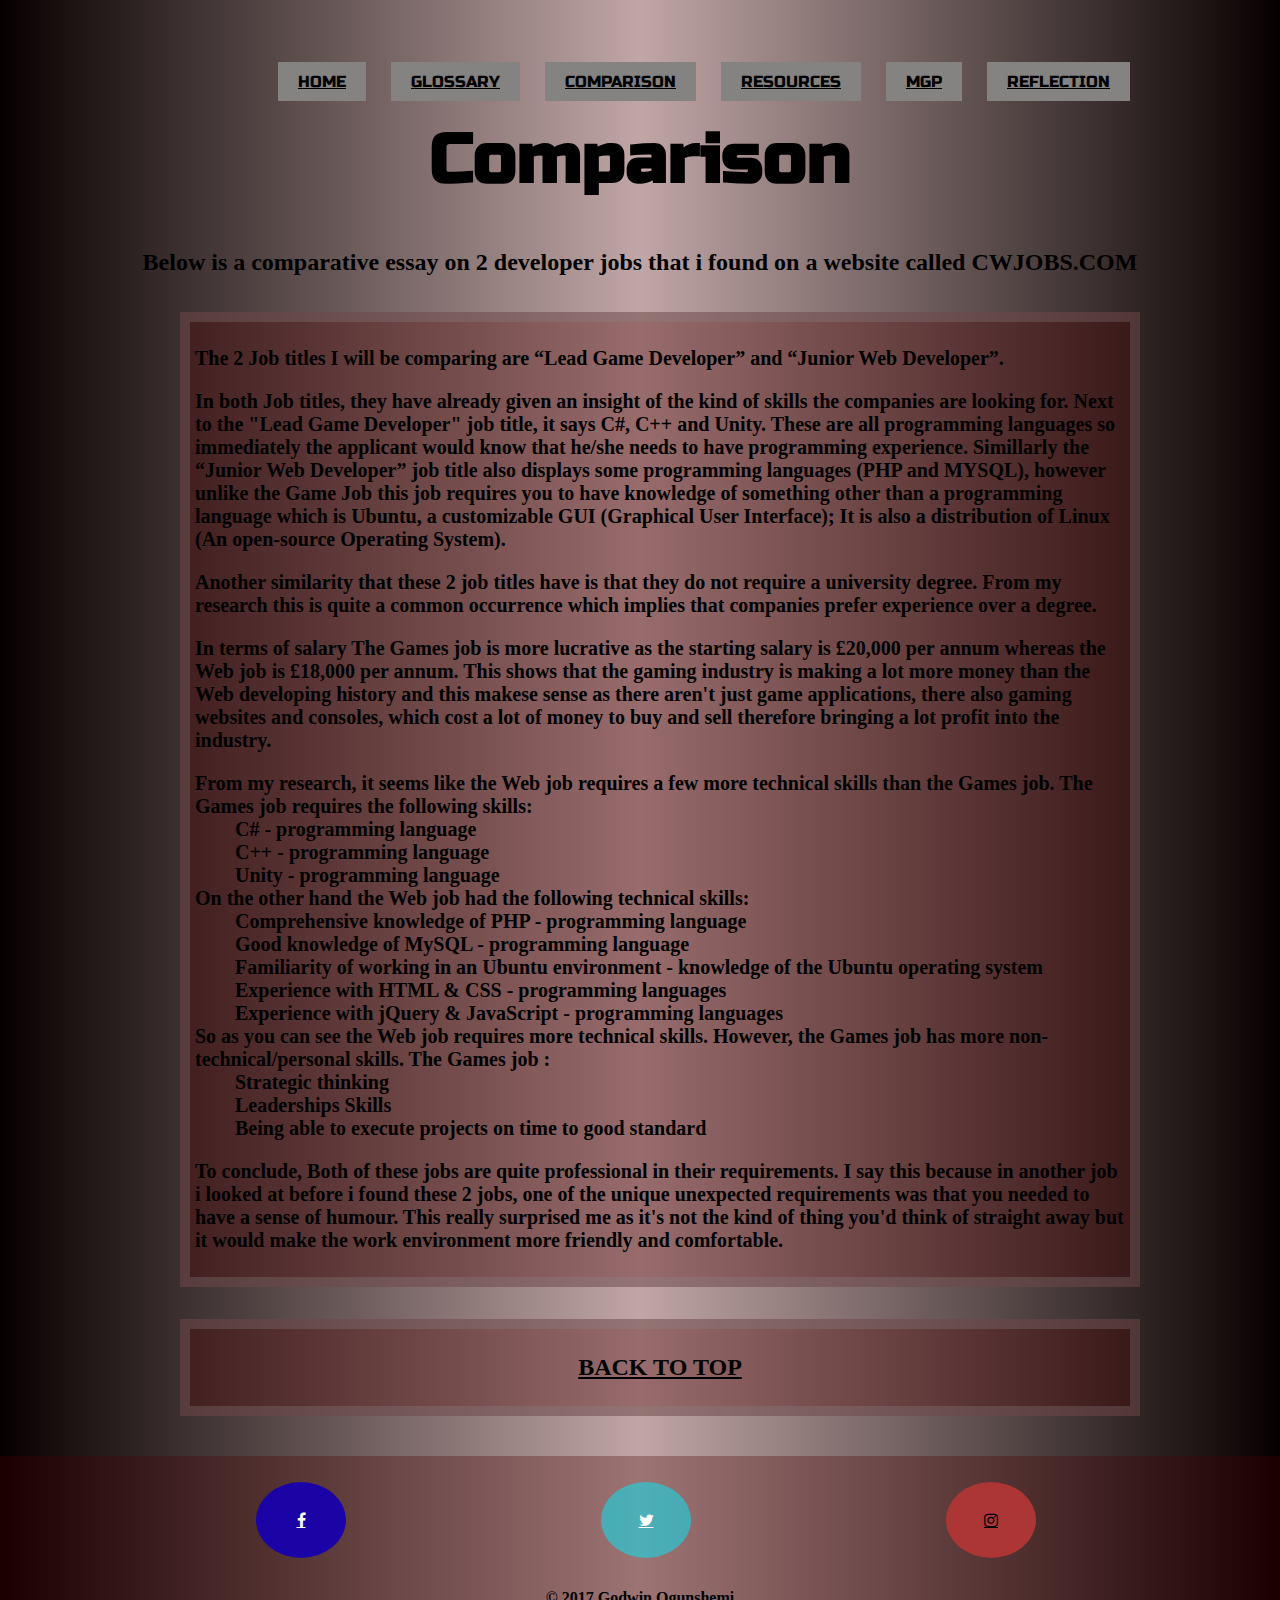
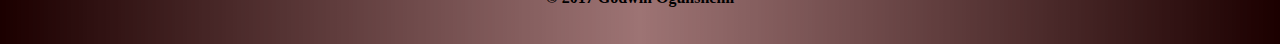
<file: comparison.html>
<!DOCTYPE html>
<html lang="en">

<head>
  <meta charset="UTF-8">
  <title>
    Comparison
  </title>
  
  <link href="main.css" rel="stylesheet">
  
  
  <link href="https://fonts.googleapis.com/css?family=Baloo|Comfortaa|Cookie|Gloria+Hallelujah|Josefin+Slab|Kaushan+Script|Lobster|Orbitron|Rajdhani|Russo+One|Rye|Sacramento|Tangerine" rel="stylesheet">  
<div class="container">

<nav>
  <li> <a href="index.html">HOME</a> </li>
  <li> <a href="glossary.html">GLOSSARY</a> </li>
  <li> <a href="comparison.html">COMPARISON </a> </li>
  <li> <a href="resources.html">RESOURCES </a> </li>
  <li> <a href="mgp.html">MGP</a> </li>
  <li> <a href="reflection.html">REFLECTION</a> </li>
</nav>



</head>



  <body>
      <a name="top"></a>
    <h1>
        Comparison
      </h1>
          
      <h2> Below is a comparative essay on 2 developer jobs that i found on a website called CWJOBS.COM </h2>
  
      <div class="container">
          <div class="content3">
            <ul>
                <h3>
                    The 2 Job titles I will be comparing are “Lead Game Developer” and “Junior Web Developer”. 
                    <p></p>  
                    In both Job titles, they have already given an insight of the kind of skills the companies are looking for. Next to the "Lead Game Developer" job title, it says C#, C++ and Unity. These are all programming languages so immediately the applicant would know that he/she needs to have programming experience. Simillarly the “Junior Web Developer” job title also displays some programming languages (PHP and MYSQL), however unlike the Game Job this job requires you to have knowledge of something other than a programming language which is Ubuntu, a customizable GUI (Graphical User Interface); It is also a distribution of Linux (An open-source Operating System). 
                    <p></p>
                    Another similarity that these 2 job titles have is that they do not require a university degree. From my research this is quite a common occurrence which implies that companies prefer experience over a degree.
                    <p></p>
                    In terms of salary The Games job is more lucrative as the starting salary is £20,000 per annum whereas the Web job is £18,000 per annum. This shows that the gaming industry is making a lot more money than the Web developing history and this makese sense as there aren't just game applications, there also gaming websites and consoles, which cost a lot of money to buy and sell therefore bringing a lot profit into the industry.
                    <p></p>
                    From my research, it seems like the Web job requires a few more technical skills than the Games job. The Games job requires the following skills:
                    <ol> C# - programming language </ol>
                    <ol> C++ - programming language </ol>
                    <ol> Unity - programming language </ol>
                    On the other hand the Web job had the following technical skills:
                    <ol> Comprehensive knowledge of PHP - programming language </ol>
                    <ol>	Good knowledge of MySQL - programming language </ol>
                    <ol> Familiarity of working in an Ubuntu environment - knowledge of the Ubuntu operating system</ol>
                    <ol>	Experience with HTML & CSS - programming languages </ol>
                    <ol>	Experience with jQuery & JavaScript - programming languages </ol>
                    So as you can see the Web job requires more technical skills. However, the Games job has more non-technical/personal skills.
                    The Games job :
                    <ol> Strategic thinking </ol>
                    <ol> Leaderships Skills </ol>
                    <ol> Being able to execute projects on time to good standard </ol>
                    <p></p>
                    To conclude, Both of these jobs are quite professional in their requirements. I say this because in another job i looked at before i found these 2 jobs, one of the unique unexpected requirements was that you needed to have a sense of humour. This really surprised me as it's not the kind of thing you'd think of straight away but it would make the work environment more friendly and comfortable. 
                </h3>

                
                
            </ul>

            
        </div>
      
        <div class="content4">
        
          <ul><h2><a href="#top">BACK TO TOP</a></h2></ul>

        </div>
        
            </div>
                <footer id="myFooter3">
                                      
                    <meta name="viewport" content="width=device-width, initial-scale=1">
                    <link rel="stylesheet" href="https://cdnjs.cloudflare.com/ajax/libs/font-awesome/4.7.0/css/font-awesome.min.css">
  
                  <a href="https://www.facebook.com/Godwin.Ogunshemi" class="fa fa-facebook"></a>
                  <a href="https://twitter.com/Mr_Godwin33" class="fa fa-twitter"></a>
                  <a href="https://www.instagram.com/generalgodwin/" class="fa fa-instagram"></a>
    
                    <div class="footer-copyright">
                        <h4>© 2017 Godwin Ogunshemi </h4>
                    </div>

</body>


</html>
</file>
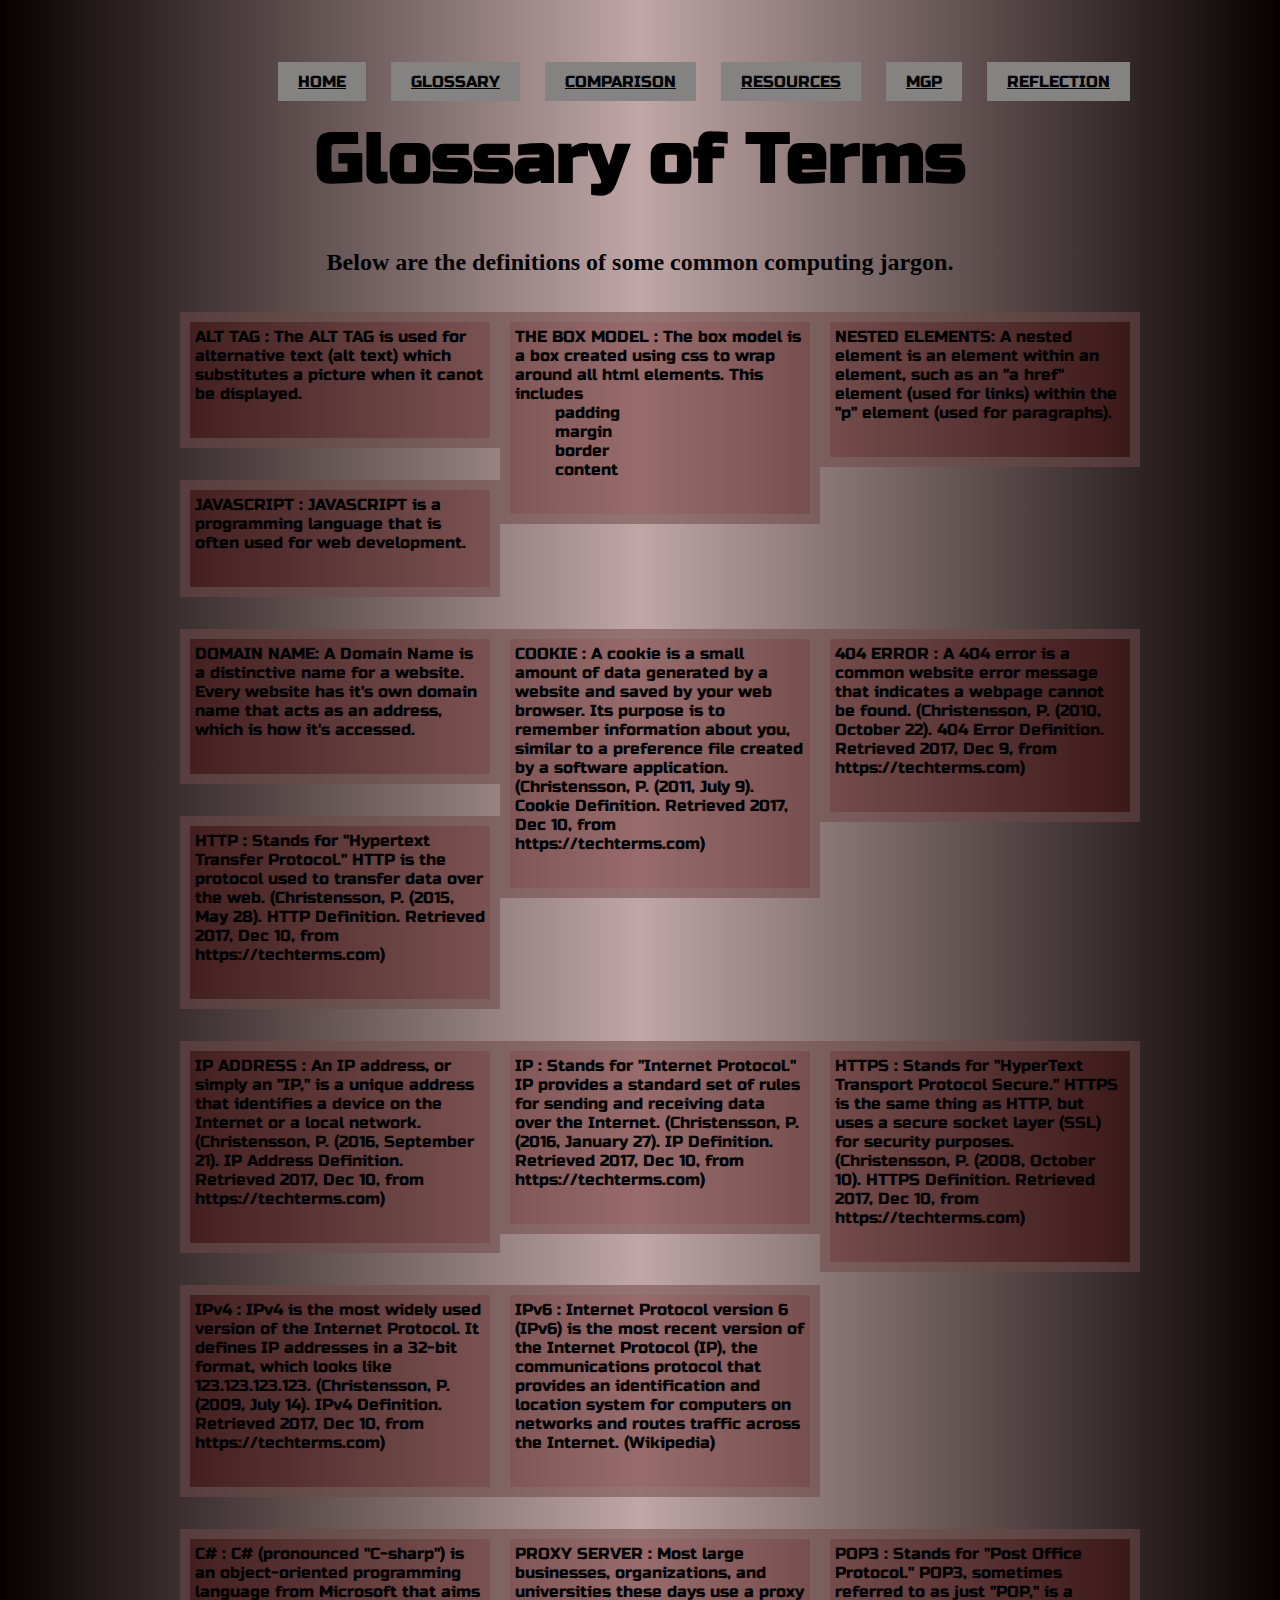
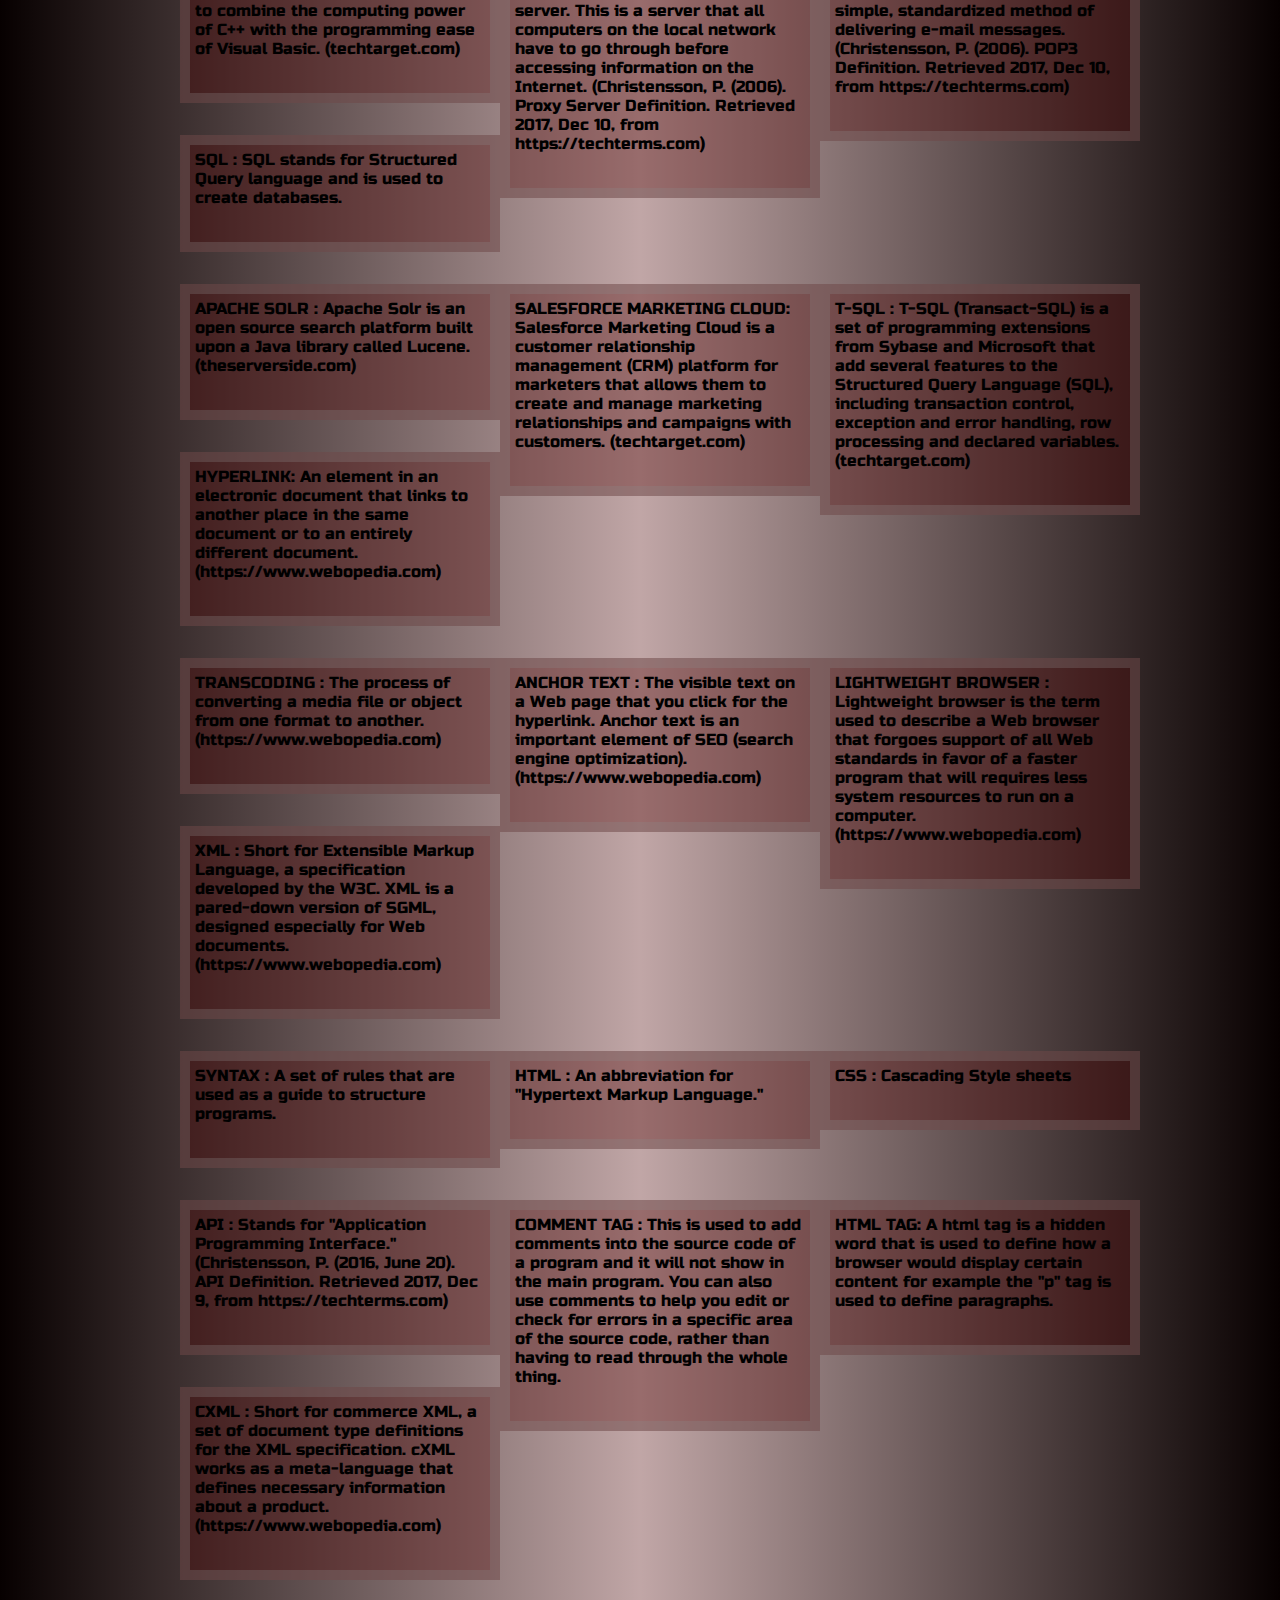
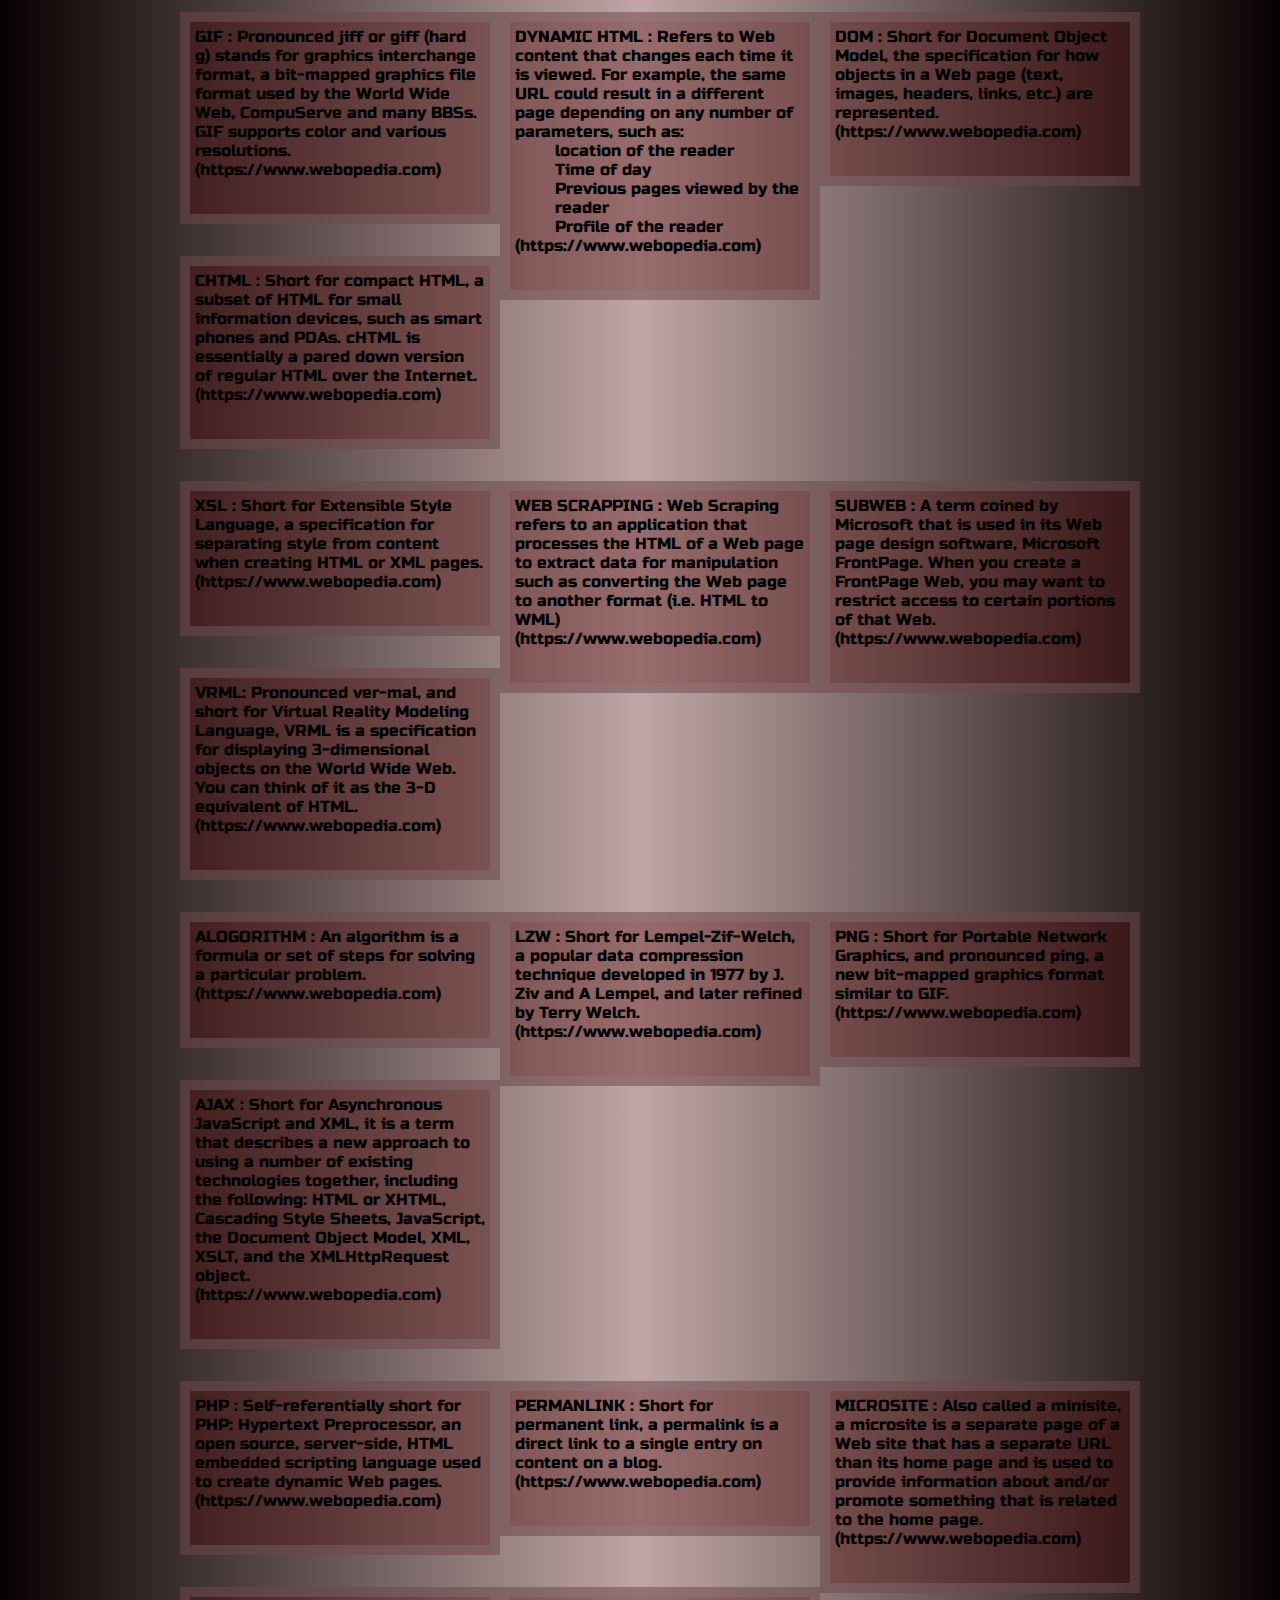
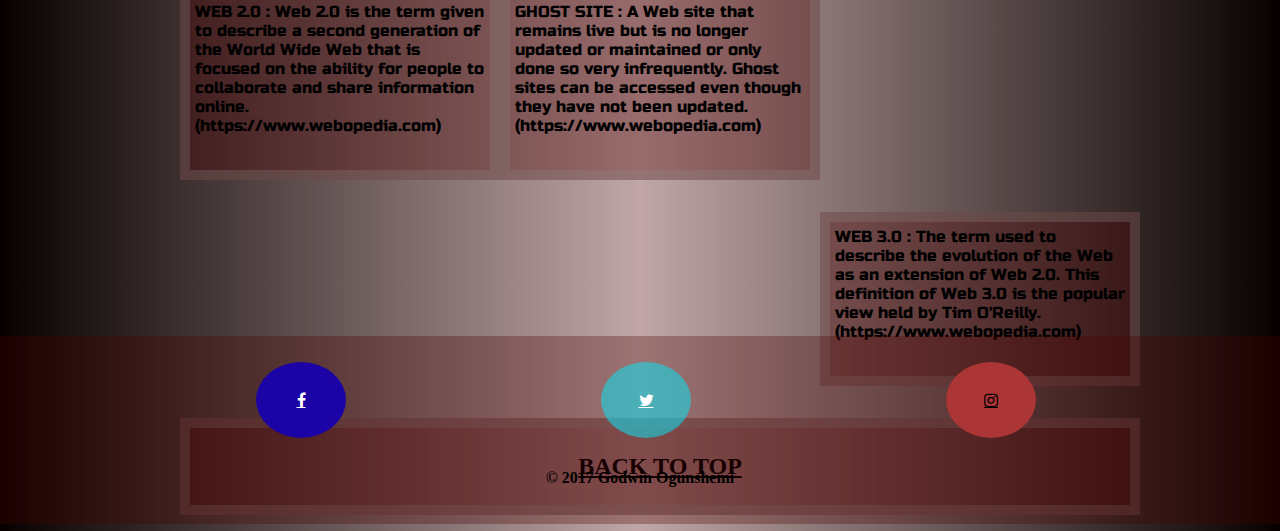
<file: glossary.html>
<!DOCTYPE html>
<html lang="en">
<head>
  <meta charset="UTF-8">
  <title>
    Glossary
  </title>
  
  <link href="main.css" rel="stylesheet">
  
  
  <link href="https://fonts.googleapis.com/css?family=Baloo|Comfortaa|Cookie|Gloria+Hallelujah|Josefin+Slab|Kaushan+Script|Lobster|Orbitron|Rajdhani|Russo+One|Rye|Sacramento|Tangerine" rel="stylesheet">  
<div class="container">

<nav>
  <li> <a href="index.html">HOME</a> </li>
  <li> <a href="glossary.html">GLOSSARY</a> </li>
  <li> <a href="comparison.html">COMPARISON </a> </li>
  <li> <a href="resources.html">RESOURCES </a> </li>
  <li> <a href="mgp.html">MGP </a> </li>
  <li> <a href="reflection.html">REFLECTION</a> </li>
</nav>

</head>

<body>
    <h1>
            <a name="top"></a>
       Glossary of Terms
      </h1>

      <h2>Below are the definitions of some common computing jargon.</h2>

    
          
    
      <div class="container">
          <div class="content2">

            <ul>
                <li> NESTED ELEMENTS: A nested element is an element within an element, such as an "a href" element (used for links) within the "p" element (used for paragraphs). </li> 
            </ul>

            <ul>
                <li> THE BOX MODEL : The box model is a box created using css to wrap around all html elements. This includes
                    <ol>padding</ol>
                    <ol>margin</ol>
                    <ol>border</ol>
                    <ol>content</ol>
                </li>
            </ul>  

            <ul>
                <li>ALT TAG : The ALT TAG is used for alternative text (alt text) which substitutes a picture when it canot be displayed.</li>
            </ul>

            <ul>
                 <li> JAVASCRIPT : JAVASCRIPT is a programming language that is often used for web development.</li>
            </ul>
                 
            <ul>
                 <li> 404 ERROR : A 404 error is a common website error message that indicates a webpage cannot be found. (Christensson, P. (2010, October 22). 404 Error Definition. Retrieved 2017, Dec 9, from https://techterms.com)</li>
            </ul>
            
            <ul>
                <li> COOKIE : A cookie is a small amount of data generated by a website and saved by your web browser. Its purpose is to remember information about you, similar to a preference file created by a software application. (Christensson, P. (2011, July 9). Cookie Definition. Retrieved 2017, Dec 10, from https://techterms.com) </li>
            </ul>
                
            <ul> 
                <li> DOMAIN NAME: A Domain Name is a distinctive name for a website. Every website has it's own domain name that acts as an address, which is how it's accessed. </li> 
            </ul>
                
            <ul> 
                <li> HTTP : Stands for "Hypertext Transfer Protocol." HTTP is the protocol used to transfer data over the web. (Christensson, P. (2015, May 28). HTTP Definition. Retrieved 2017, Dec 10, from https://techterms.com)</li> 
            </ul>
                
            <ul>
                <li> HTTPS : Stands for "HyperText Transport Protocol Secure." HTTPS is the same thing as HTTP, but uses a secure socket layer (SSL) for security purposes. (Christensson, P. (2008, October 10). HTTPS Definition. Retrieved 2017, Dec 10, from https://techterms.com) </li> 
            </ul>
                
            <ul>
                <li> IP : Stands for "Internet Protocol." IP provides a standard set of rules for sending and receiving data over the Internet. (Christensson, P. (2016, January 27). IP Definition. Retrieved 2017, Dec 10, from https://techterms.com)</li> 
            </ul>
                
            <ul>
                <li> IP ADDRESS : An IP address, or simply an "IP," is a unique address that identifies a device on the Internet or a local network. (Christensson, P. (2016, September 21). IP Address Definition. Retrieved 2017, Dec 10, from https://techterms.com) </li>
            </ul>

            <ul>
                <li> IPv6 : Internet Protocol version 6 (IPv6) is the most recent version of the Internet Protocol (IP), the communications protocol that provides an identification and location system for computers on networks and routes traffic across the Internet. (Wikipedia)</li> 
            </ul>
    
            <ul>
                <li> IPv4 : IPv4 is the most widely used version of the Internet Protocol. It defines IP addresses in a 32-bit format, which looks like 123.123.123.123. (Christensson, P. (2009, July 14). IPv4 Definition. Retrieved 2017, Dec 10, from https://techterms.com) </li> 
            </ul>
                
            
            <ul>
                <li> POP3 : Stands for "Post Office Protocol." POP3, sometimes referred to as just "POP," is a simple, standardized method of delivering e-mail messages.    (Christensson, P. (2006). POP3 Definition. Retrieved 2017, Dec 10, from https://techterms.com)</li> 
            </ul>
                
            <ul>
                <li> PROXY SERVER : Most large businesses, organizations, and universities these days use a proxy server. This is a server that all computers on the local network have to go through before accessing information on the Internet. (Christensson, P. (2006). Proxy Server Definition. Retrieved 2017, Dec 10, from https://techterms.com)</li> 
            </ul>
                
            <ul> 
                <li> C# : C# (pronounced "C-sharp") is an object-oriented programming language from Microsoft that aims to combine the computing power of C++ with the programming ease of Visual Basic. (techtarget.com) </li> 
            </ul>
                
            <ul>
                <li> SQL : SQL stands for Structured Query language and is used to create databases.</li>
            </ul>
             
            <ul>
                <li> T-SQL : T-SQL (Transact-SQL) is a set of programming extensions from Sybase and Microsoft that add several features to the Structured Query Language (SQL), including transaction control, exception and error handling, row processing and declared variables. (techtarget.com)</li> 
            </ul>
                
            <ul>
                <li> SALESFORCE MARKETING CLOUD: Salesforce Marketing Cloud is a customer relationship management (CRM) platform for marketers that allows them to create and manage marketing relationships and campaigns with customers. (techtarget.com) </li> 
            </ul>

            <ul>
                <li> APACHE SOLR : Apache Solr is an open source search platform built upon a Java library called Lucene. (theserverside.com) </li> 
            </ul>

            <ul>
                <li> HYPERLINK: An element in an electronic document that links to another place in the same document or to an entirely different document.  (https://www.webopedia.com)</li> 
            </ul>

            <ul>
                <li> LIGHTWEIGHT BROWSER : Lightweight browser is the term used to describe a Web browser that forgoes support of all Web standards in favor of a faster program that will requires less system resources to run on a computer. (https://www.webopedia.com)</li> 
            </ul>

            <ul>
                <li> ANCHOR TEXT : The visible text on a Web page that you click for the hyperlink. Anchor text is an important element of SEO (search engine optimization). (https://www.webopedia.com)</li> 
            </ul>

            <ul>
                <li> TRANSCODING : The process of converting a media file or object from one format to another. (https://www.webopedia.com)</li> 
            </ul>

            <ul>
                <li> XML : Short for Extensible Markup Language, a specification developed by the W3C. XML is a pared-down version of SGML, designed especially for Web documents. (https://www.webopedia.com)</li> 
            </ul>
            
            <ul>
                <li> CSS : Cascading Style sheets</li> 
            </ul>

            <ul> 
                <li> HTML : An abbreviation for "Hypertext Markup Language."</li>
            </ul>

            <ul>
                <li> SYNTAX : A set of rules that are used as a guide to structure programs.</li>
            </ul>

            <ul> 
                <li> HTML TAG: A html tag is a hidden word that is used to define how a browser would display certain content for example the "p" tag is used to define paragraphs.</li>
            </ul>

            <ul>    
                <li> COMMENT TAG : This is used to add comments into the source code of a program and it will not show in the main program. You can also use comments to help you edit or check for errors in a specific area of the source code, rather than having to read through the whole thing.</li>
            </ul>
            
            <ul>    
                <li> API : Stands for "Application Programming Interface."(Christensson, P. (2016, June 20). API Definition. Retrieved 2017, Dec 9, from https://techterms.com)</li>
            </ul>

            <ul>
                <li> CXML : Short for commerce XML, a set of document type definitions for the XML specification. cXML works as a meta-language that defines necessary information about a product. (https://www.webopedia.com)</li> 
            </ul>
                
            <ul>
                <li> DOM : Short for Document Object Model, the specification for how objects in a Web page (text, images, headers, links, etc.) are represented. (https://www.webopedia.com)</li> 
            </ul>
                
            <ul>
                <li> DYNAMIC HTML : Refers to Web content that changes each time it is viewed. For example, the same URL could result in a different page depending on any number of parameters, such as:
                    <ol> location of the reader</ol>
                    <ol> Time of day</ol>
                    <ol> Previous pages viewed by the reader</ol>
                    <ol> Profile of the reader</ol>
                        (https://www.webopedia.com)</li> 
            </ul>
                
            <ul>
                <li> GIF : Pronounced jiff or giff (hard g) stands for graphics interchange format, a bit-mapped graphics file format used by the World Wide Web, CompuServe and many BBSs. GIF supports color and various resolutions. (https://www.webopedia.com)</li>
             </ul>
                
            <ul>
                 <li> CHTML :  Short for compact HTML, a subset of HTML for small information devices, such as smart phones and PDAs. cHTML is essentially a pared down version of regular HTML over the Internet.  (https://www.webopedia.com)</li> 
            </ul>
                
            <ul>
                 <li> SUBWEB : A term coined by Microsoft that is used in its Web page design software, Microsoft FrontPage. When you create a FrontPage Web, you may want to restrict access to certain portions of that Web. (https://www.webopedia.com)</li> 
            </ul>

            <ul>
                 <li> WEB SCRAPPING : Web Scraping refers to an application that processes the HTML of a Web page to extract data for manipulation such as converting the Web page to another format (i.e. HTML to WML) (https://www.webopedia.com)</li> 
            </ul>
                
            <ul>
                 <li> XSL : Short for Extensible Style Language, a specification for separating style from content when creating HTML or XML pages. (https://www.webopedia.com)</li> 
            </ul>

            <ul>
                 <li> VRML: Pronounced ver-mal, and short for Virtual Reality Modeling Language, VRML is a specification for displaying 3-dimensional objects on the World Wide Web. You can think of it as the 3-D equivalent of HTML. (https://www.webopedia.com)</li> 
            </ul>
                
            <ul>
                <li> PNG : Short for Portable Network Graphics, and pronounced ping, a new bit-mapped graphics format similar to GIF. (https://www.webopedia.com)</li> 
            </ul>
                
            <ul>
                 <li> LZW : Short for Lempel-Zif-Welch, a popular data compression technique developed in 1977 by J. Ziv and A Lempel, and later refined by Terry Welch. (https://www.webopedia.com)</li> 
            </ul>
                
            <ul>
                 <li> ALOGORITHM : An algorithm is a formula or set of steps for solving a particular problem. (https://www.webopedia.com)</li> 
            </ul>    
             
            <ul>
                 <li> AJAX : Short for Asynchronous JavaScript and XML, it is a term that describes a new approach to using a number of existing technologies together, including the following: HTML or XHTML, Cascading Style Sheets, JavaScript, the Document Object Model, XML, XSLT, and the XMLHttpRequest object.  (https://www.webopedia.com)</li> 
            </ul>
                
            <ul>
                 <li> MICROSITE : Also called a minisite, a microsite is a separate page of a Web site that has a separate URL than its home page and is used to provide information about and/or promote something that is related to the home page. (https://www.webopedia.com)</li> 
            </ul>

            <ul>
                 <li> PERMANLINK : Short for permanent link, a permalink is a direct link to a single entry on content on a blog. (https://www.webopedia.com)</li> 
            </ul>

            <ul>
                 <li> PHP : Self-referentially short for PHP: Hypertext Preprocessor, an open source, server-side, HTML embedded scripting language used to create dynamic Web pages. (https://www.webopedia.com)</li> 
            </ul>

            <ul>
                 <li> GHOST SITE : A Web site that remains live but is no longer updated or maintained or only done so very infrequently. Ghost sites can be accessed even though they have not been updated. (https://www.webopedia.com)</li> 
            </ul>

            <ul>
                <li> WEB 2.0 : Web 2.0 is the term given to describe a second generation of the World Wide Web that is focused on the ability for people to collaborate and share information online. (https://www.webopedia.com)</li> 
            </ul>

            <ul>
                 <li> WEB 3.0 : The term used to describe the evolution of the Web as an extension of Web 2.0. This definition of Web 3.0 is the popular view held by Tim O'Reilly. (https://www.webopedia.com)</li> 
            </ul>     
           
        </div>

        <div class="content4">
            
           <ul> <h2><a href="#top">BACK TO TOP</a></h2></ul>
               
            </div>
                <footer id="myFooter2">
                                       
                    <meta name="viewport" content="width=device-width, initial-scale=1">
                    <link rel="stylesheet" href="https://cdnjs.cloudflare.com/ajax/libs/font-awesome/4.7.0/css/font-awesome.min.css">
  
                  <a href="https://www.facebook.com/Godwin.Ogunshemi" class="fa fa-facebook"></a>
                  <a href="https://twitter.com/Mr_Godwin33" class="fa fa-twitter"></a>
                  <a href="https://www.instagram.com/generalgodwin/" class="fa fa-instagram"></a>
    
                    <div class="footer-copyright">
                        <h4> © 2017 Godwin Ogunshemi </h4>
                    </div>
                    </div

</body>



</html>
</file>
<file: main.css>
h1 {
  font-family: 'Russo One', sans-serif;
  color: black;
  text-align: center;
  font-size: 70px;
}

h5 {
  font-family: 'Russo One', sans-serif;
  color: black;
  text-align: center;
  font-size: 40px;
}

h2{
  font-family: 'Spectral SC', serif;
  color: #000;
  text-align: center;
}

h3 {
  font-family: 'Spectral SC', serif;
  font-size: 20px;
  color: black;
}

h4{
  font-family: 'Spectral SC', serif;
  color: black;
  text-align: center;
}

p {
  font-family: 'Spectral SC', serif;
  font-size: 20px;
}

/* #footer {
  clear:both;
  padding: 20px 0px;
  width: 1200px; 
  font-size: 80%;
  text-align: center;
  background: rgba(76, 0, 1, 0.349);
} */

body {
  
  font-family: 'Russo One', sans-serif;
  color: black;
  background: linear-gradient(to right, #070000, rgba(76, 0, 1, 0.349), #070000);
  
  
}


.container{
  max-width: 1000px;
  width: 100%;
  margin: auto;
}

.container2{
  max-width: 960px;
  width: 100%;
  margin: auto;
}

head{
  background: #fff;
  overflow: hidden;
}
/* This is the code for my navigation bar */
nav{
  float: right;
  line-height: 70px;
}

a { color: black }
a:hover { text-decoration: none; color:#4C0001; }

nav li{
  display:inline-block;
  padding: 10px 20px;
  margin-left: 10px;
  margin-right: 10px;
  background: #858282;
  line-height: normal;
}

.content1 ul{
  float: right;
  width: 450px;
  background: rgba(76, 0, 1, 0.349);
  padding: 10px;
  border: 15px solid rgba(139, 137, 137, 0.288);
  list-style-type: none;
}


.content2 ul{
  float: right;
  width: 290px;
  background: rgba(76, 0, 1, 0.349);
  padding: 5px;
  border: 10px solid rgba(139, 137, 137, 0.288);
  
}

.content2 ul li{
  color: #000;
  margin-bottom: 30px;
  font-family: 'Russo One', sans-serif;  
  list-style-type:none;
  
}

.content3 ul{
  float: right;
  width: 930px;
  background: rgba(76, 0, 1, 0.349);
  padding: 5px;
  border: 10px solid rgba(139, 137, 137, 0.288);
  
}

.content3 ul li{
  color: #000;
  margin-bottom: 30px;
  font-family: 'Russo One', sans-serif;  
  list-style-type:none;
  
}

.content4 ul{
  float: right;
  width: 930px;
  background: rgba(76, 0, 1, 0.349);
  padding: 5px;
  border: 10px solid rgba(139, 137, 137, 0.288);
}

.content4 ul li{
  color: #000;
  margin-bottom: 30px;
  font-family: 'Russo One', sans-serif;  
  list-style-type:none;
  
}

.content5 ul{
  float: right;
  width: 930px;
  background: rgba(76, 0, 1, 0.349);
  padding: 5px;
  border: 10px solid rgba(139, 137, 137, 0.288);
}

.content5 ul li{
  color: #000;
  margin-bottom: 30px;
  font-family: 'Russo One', sans-serif;  
  list-style-type:none;
}

.content6 ul{
  float: right;
  width: 930px;
  background: rgba(76, 0, 1, 0.349);
  padding: 5px;
  border: 10px solid rgba(139, 137, 137, 0.288);
}

.content6 ul li{
  color: #000;
  margin-bottom: 30px;
  font-family: 'Russo One', sans-serif;  
  list-style-type:none;
}

#myFooter1 {
	background-color: rgba(76, 0, 1, 0.301);
  color:white;
  padding: 1em;
  position: absolute;
  left: 0;
  right: 0;
  margin-top: 10em;
}
#myFooter2 {
	background-color: rgba(76, 0, 1, 0.301);
  color:white;
  padding: 1em;
  position: absolute;
  left: 0;
  right: 0;
  margin-top: 290em;
}

#myFooter3 {
	background-color: rgba(76, 0, 1, 0.301);
  color:white;
  padding: 1em;
  position: absolute;
  left: 0;
  right: 0;
  margin-top: 60em;
}
#myFooter4 {
	background-color: rgba(76, 0, 1, 0.301);
  color:white;
  padding: 1em;
  position: absolute;
  left: 0;
  right: 0;
  margin-top: 472em;   
}

#myFooter5 {
	background-color: rgba(76, 0, 1, 0.301);
  color:white;
  padding: 1em;
  position: absolute;
  left: 0;
  right: 0;
  margin-top: 135em;   
}

#myFooter6 {
	background-color: rgba(76, 0, 1, 0.301);
  color:white;
  padding: 1em;
  position: absolute;
  left: 0;
  right: 0;
  margin-top: 360em;   
}

#myFooter .footer-copyright{
	background: rgba(76, 0, 1, 0.123);
	padding-top:3px;
	padding-bottom:3px;
	text-align: center;
}

#myFooter .footer-copyright p{
	margin:10px;
	color: #ccc;
}

@media screen and (max-width: 767px){
	#myFooter {
		text-align: center;
	}
}


.content4{
	flex: 1 0 auto;
	-webkit-flex: 1 0 auto;
	min-height: 200px;
}

#myFooter{
	flex: 0 0 auto;
    -webkit-flex: 0 0 auto;
}

.fa {
  float: center;
  padding: 30px;
  font-size: 50px;
  width: 30px;
  text-align: center;
  margin: 10px 10px;
  border-radius: 50%;
  margin-left: 15em;

}

.fa:hover {
    opacity: 0.7;
}

.fa-facebook {
  background: rgb(27, 3, 165);
  color: white;
}

.fa-twitter {
  background: rgba(4, 231, 247, 0.527);
  color: white;
}

.fa-instagram {
  background: #ac3535;
  color: rgb(0, 0, 0);
}

iframe {
    border-width: 20px;
    border-style: inset;
    border-color: rgba(76, 0, 1, 0.301);
    border-image: initial;
    margin-left: 150px;
}

img {
  margin-left: 10px;
}

input[type=text], select, textarea {
  width: 100%;
  padding: 12px;
  background-color: rgba(95, 41, 42, 0.055);
  border: 5px solid rgb(0, 0, 0);
  border-radius: 4px;
  box-sizing: border-box;
  margin-top: 6px;
  margin-bottom: 16px;
  resize: vertical;
}

input[type=submit] {
  background-color:  rgba(76, 0, 1, 0.527);
  color: rgb(0, 0, 0);
  padding: 12px 20px;
  border: none;
  border-radius: 50px;
  cursor: pointer;
}

input[type=submit]:hover {
  background-color: rgba(76, 0, 1, 0.349)
}

.contact form {
  border-radius: 5px;
  background-color: rgba(76, 0, 1, 0.712);
  padding: 20px;
}
</file>
